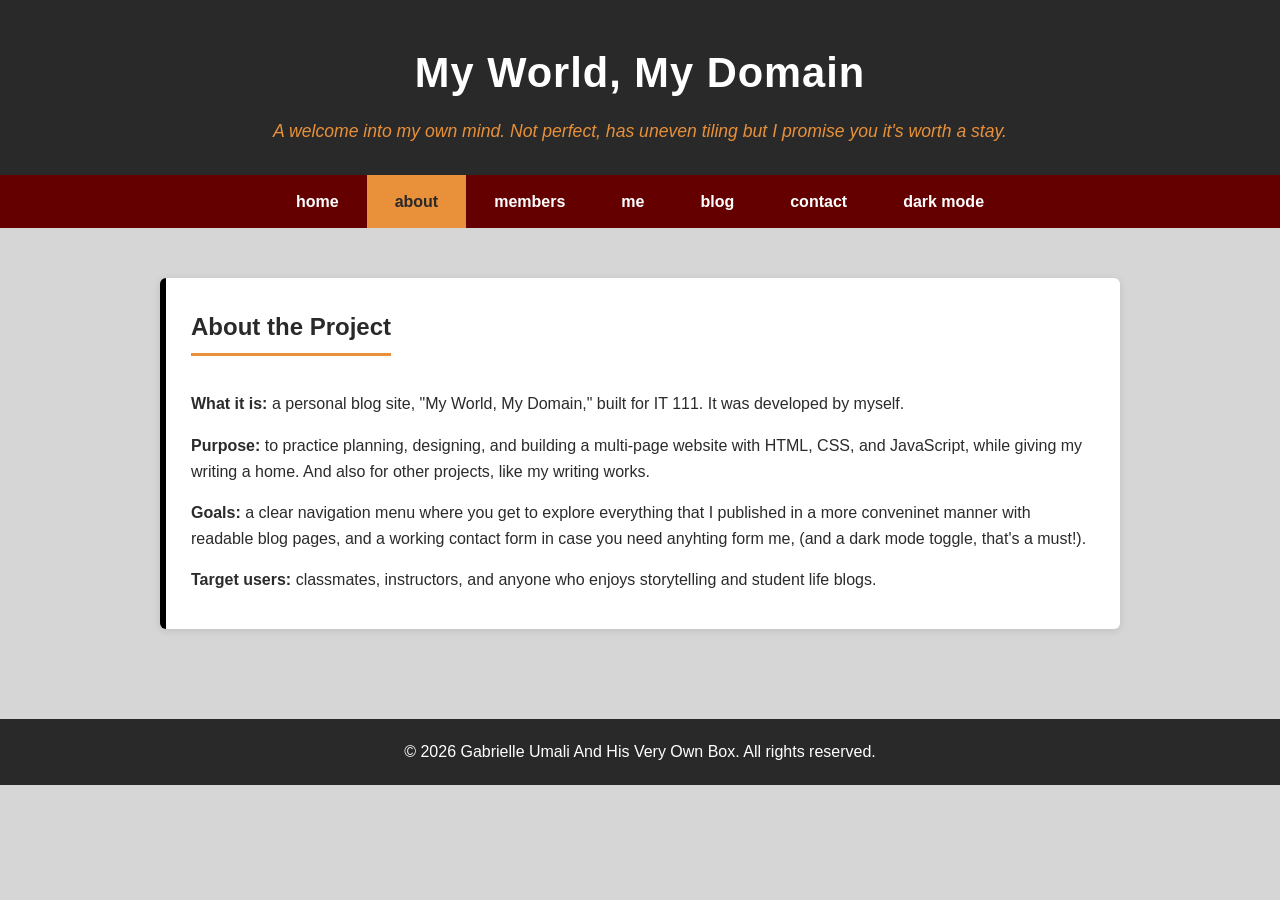
<file: about.html>
<!DOCTYPE html>
<html lang="en">
<head>
  <meta charset="UTF-8">
  <meta name="viewport" content="width=device-width, initial-scale=1.0">
  <title>About the Project | My World, My Domain</title>
  <link rel="stylesheet" href="style.css">
</head>
<body>
  <header>
    <h1>My World, My Domain</h1>
    <p><em>A welcome into my own mind. Not perfect, has uneven tiling but I promise you it's worth a stay.</em></p>
  </header>
  <nav><ul><li><a href="index.html">home</a></li><li><a href="about.html" class="active">about</a></li><li><a href="members.html">members</a></li><li><a href="me.html">me</a></li><li><a href="blog.html">blog</a></li><li><a href="contact.html">contact</a></li><li><button id="theme-toggle" type="button">dark mode</button></li></ul></nav>
  <main>
    <section id="about">
      <h2>About the Project</h2>
      <p><strong>What it is:</strong> a personal blog site, "My World, My Domain," built for IT 111. It was developed by myself.</p>
      <p><strong>Purpose:</strong> to practice planning, designing, and building a multi-page website with HTML, CSS, and JavaScript, while giving my writing a home. And also for other projects, like my writing works.</p>
      <p><strong>Goals:</strong> a clear navigation menu where you get to explore everything that I published in a more conveninet manner with readable blog pages, and a working contact form in case you need anyhting form me, (and a dark mode toggle, that's a must!).</p>
      <p><strong>Target users:</strong> classmates, instructors, and anyone who enjoys storytelling and student life blogs.</p>
    </section>
  </main>
  <footer>
    <p>&copy; 2026 Gabrielle Umali And His Very Own Box. All rights reserved.</p>
  </footer>
  <script src="script.js"></script>
</body>
</html>
</file>
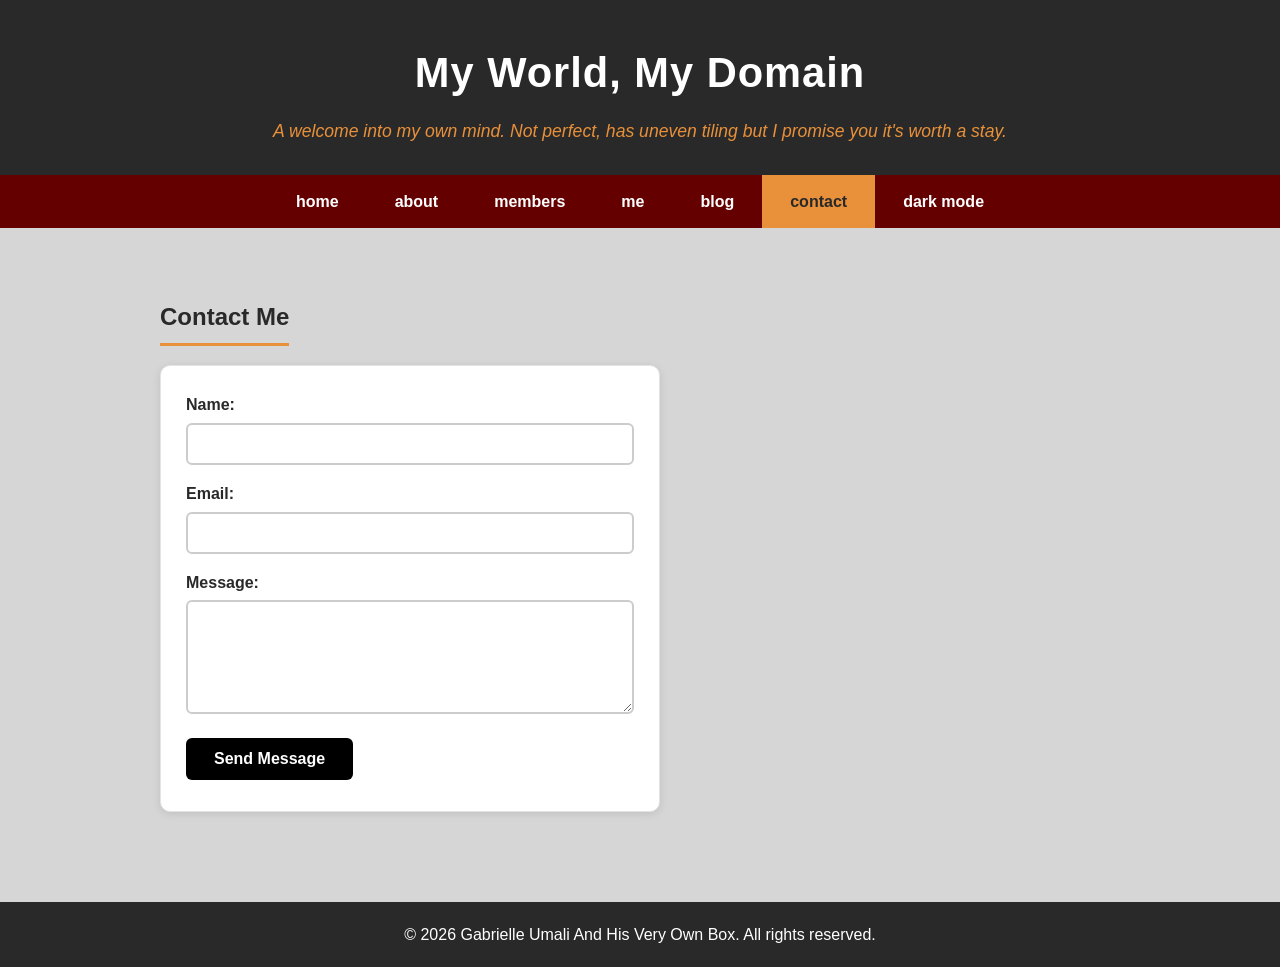
<file: contact.html>
<!DOCTYPE html>
<html lang="en">
<head>
  <meta charset="UTF-8">
  <meta name="viewport" content="width=device-width, initial-scale=1.0">
  <title>Contact | My World, My Domain</title>
  <link rel="stylesheet" href="style.css">
</head>
<body>
  <header>
    <h1>My World, My Domain</h1>
    <p><em>A welcome into my own mind. Not perfect, has uneven tiling but I promise you it's worth a stay.</em></p>
  </header>
  <nav><ul><li><a href="index.html">home</a></li><li><a href="about.html">about</a></li><li><a href="members.html">members</a></li><li><a href="me.html">me</a></li><li><a href="blog.html">blog</a></li><li><a href="contact.html" class="active">contact</a></li><li><button id="theme-toggle" type="button">dark mode</button></li></ul></nav>
  <main>
    <section id="contact">
      <h2>Contact Me</h2>
      <form action="#" method="post">
        <p>
          <label for="name">Name:</label><br>
          <input type="text" id="name" name="name">
        </p>
        <p>
          <label for="email">Email:</label><br>
          <input type="email" id="email" name="email">
        </p>
        <p>
          <label for="message">Message:</label><br>
          <textarea id="message" name="message" rows="5" cols="40"></textarea>
        </p>
        <p><button type="submit" class="btn">Send Message</button></p>
      </form>
    </section>
  </main>
  <footer>
    <p>&copy; 2026 Gabrielle Umali And His Very Own Box. All rights reserved.</p>
  </footer>
  <script src="script.js"></script>
</body>
</html>
</file>
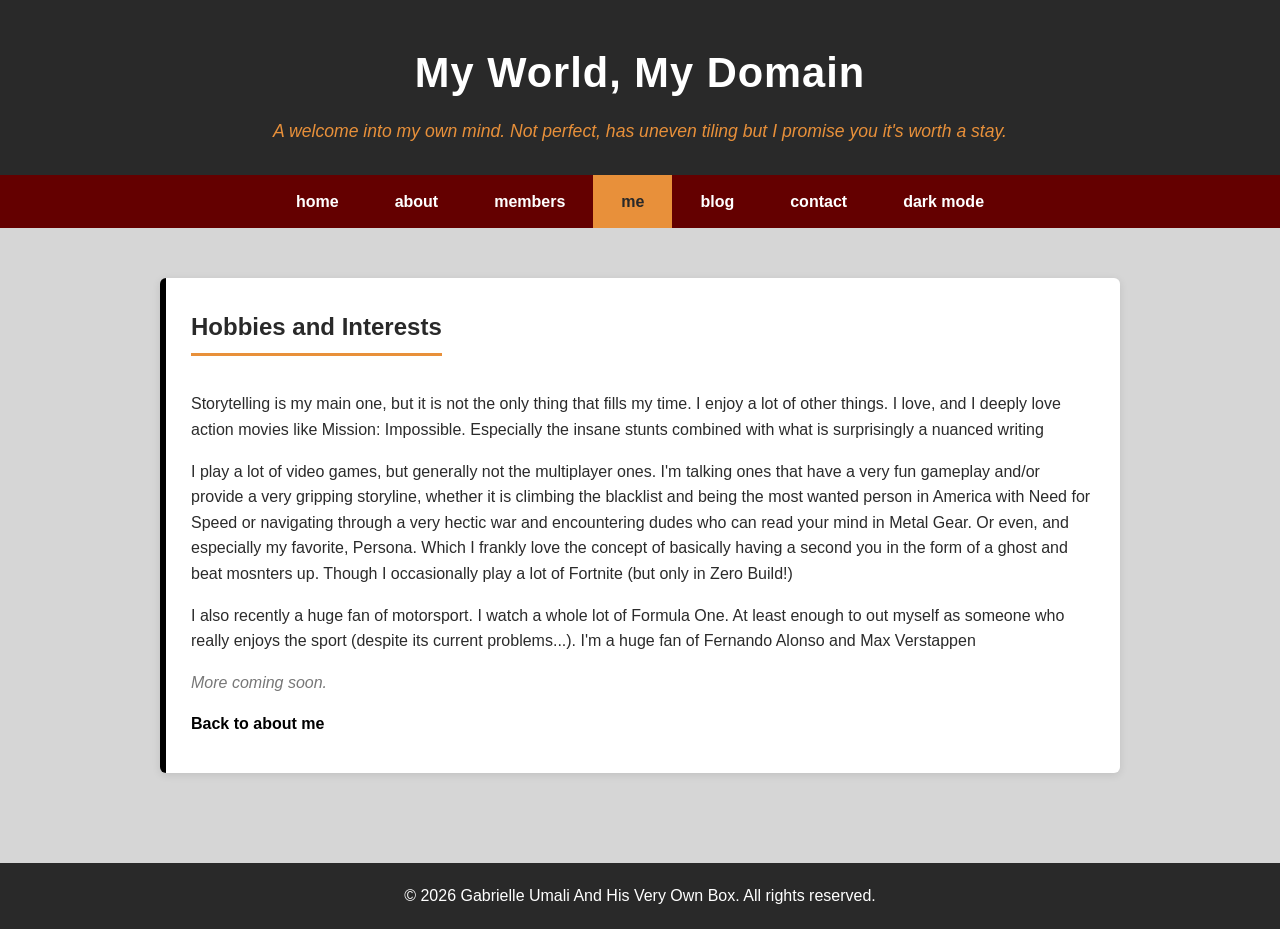
<file: interests.html>
<!DOCTYPE html>
<html lang="en">
<head>
  <meta charset="UTF-8">
  <meta name="viewport" content="width=device-width, initial-scale=1.0">
  <title>Hobbies and Interests | My World, My Domain</title>
  <link rel="stylesheet" href="style.css">
</head>
<body>
  <header>
    <h1>My World, My Domain</h1>
    <p><em>A welcome into my own mind. Not perfect, has uneven tiling but I promise you it's worth a stay.</em></p>
  </header>
  <nav><ul><li><a href="index.html">home</a></li><li><a href="about.html">about</a></li><li><a href="members.html">members</a></li><li><a href="me.html" class="active">me</a></li><li><a href="blog.html">blog</a></li><li><a href="contact.html">contact</a></li><li><button id="theme-toggle" type="button">dark mode</button></li></ul></nav>
  <main>
    <section id="about">
      <h2>Hobbies and Interests</h2>
      <p>Storytelling is my main one, but it is not the only thing that fills my time. I enjoy a lot of other things. I love, and I deeply love action movies like Mission: Impossible. Especially the insane stunts combined with what is surprisingly a nuanced writing </p>
<p>I play a lot of video games, but generally not the multiplayer ones. I'm talking ones that have a very fun gameplay and/or provide a very gripping storyline, whether it is climbing the blacklist and being the most wanted person in America with Need for Speed or navigating through a very hectic war and encountering dudes who can read your mind in Metal Gear. Or even, and especially my favorite, Persona. Which I frankly love the concept of basically having a second you in the form of a ghost and beat mosnters up. Though I occasionally play a lot of Fortnite (but only in Zero Build!)</p>
<p>I also recently a huge fan of motorsport. I watch a whole lot of Formula One. At least enough to out myself as someone who really enjoys the sport (despite its current problems...). I'm a huge fan of Fernando Alonso and Max Verstappen</p>
      <p class="note">More coming soon.</p>
      <p><a class="read-more" href="me.html">Back to about me</a></p>
    </section>
  </main>
  <footer>
    <p>&copy; 2026 Gabrielle Umali And His Very Own Box. All rights reserved.</p>
  </footer>
  <script src="script.js"></script>
</body>
</html>
</file>
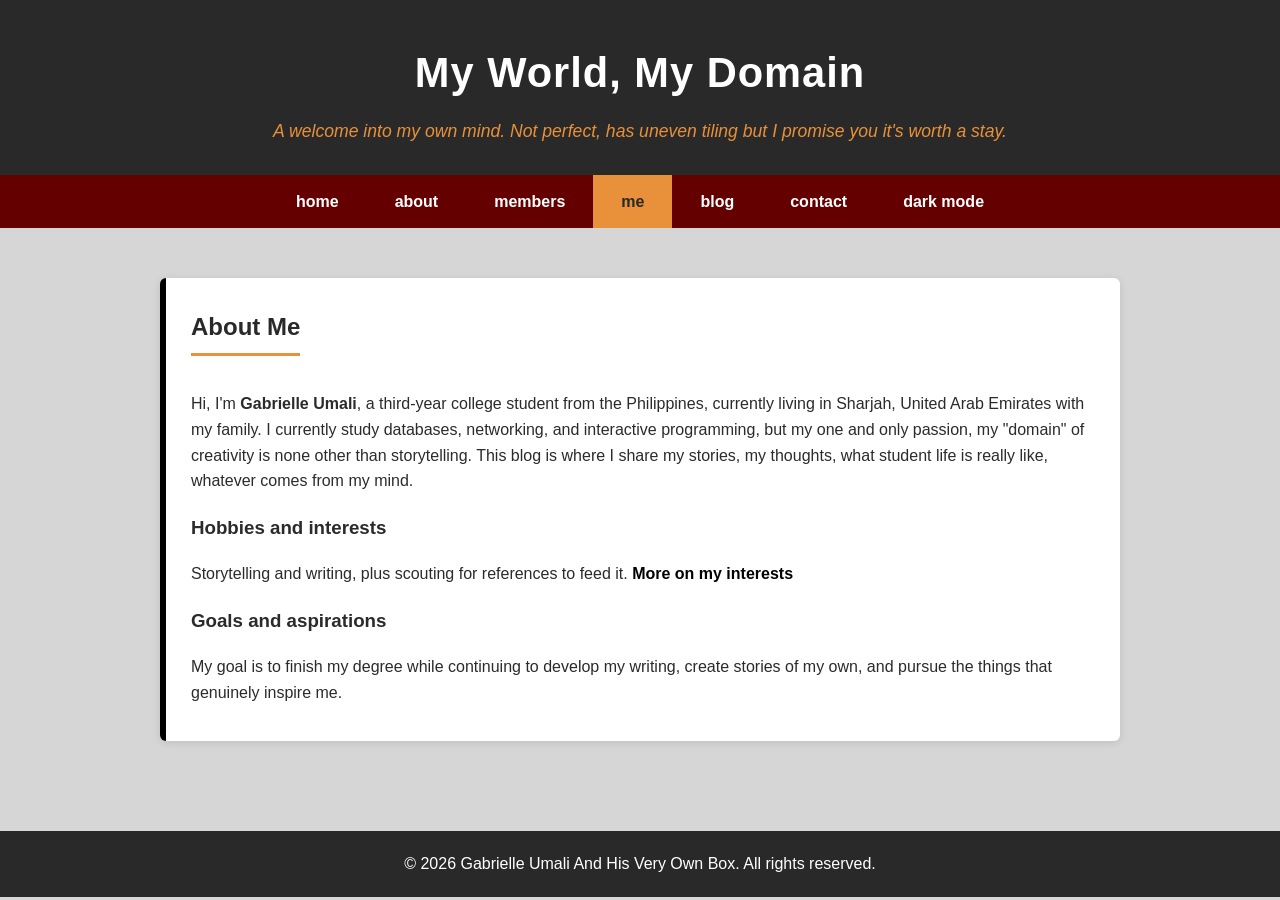
<file: me.html>
<!DOCTYPE html>
<html lang="en">
<head>
  <meta charset="UTF-8">
  <meta name="viewport" content="width=device-width, initial-scale=1.0">
  <title>About Me | My World, My Domain</title>
  <link rel="stylesheet" href="style.css">
</head>
<body>
  <header>
    <h1>My World, My Domain</h1>
    <p><em>A welcome into my own mind. Not perfect, has uneven tiling but I promise you it's worth a stay.</em></p>
  </header>
  <nav><ul><li><a href="index.html">home</a></li><li><a href="about.html">about</a></li><li><a href="members.html">members</a></li><li><a href="me.html" class="active">me</a></li><li><a href="blog.html">blog</a></li><li><a href="contact.html">contact</a></li><li><button id="theme-toggle" type="button">dark mode</button></li></ul></nav>
  <main>
    <section id="about">
      <h2>About Me</h2>
      <p>
        Hi, I'm <strong>Gabrielle Umali</strong>, a third-year college student
        from the Philippines, currently living in Sharjah, United Arab Emirates with my family.
        I currently study databases, networking, and interactive programming, but my
        one and only passion, my "domain" of creativity is none other than storytelling. This blog is where
        I share my stories, my thoughts, what student life is really like, whatever comes from my mind.
      </p>
      <h3>Hobbies and interests</h3>
      <p>Storytelling and writing, plus scouting for references to feed it. <a class="read-more" href="interests.html">More on my interests</a></p>
      <h3>Goals and aspirations</h3>
      <p>My goal is to finish my degree while continuing to develop my writing, create stories of my own, and pursue the things that genuinely inspire me.</p>
    </section>
  </main>
  <footer>
    <p>&copy; 2026 Gabrielle Umali And His Very Own Box. All rights reserved.</p>
  </footer>
  <script src="script.js"></script>
</body>
</html>
</file>
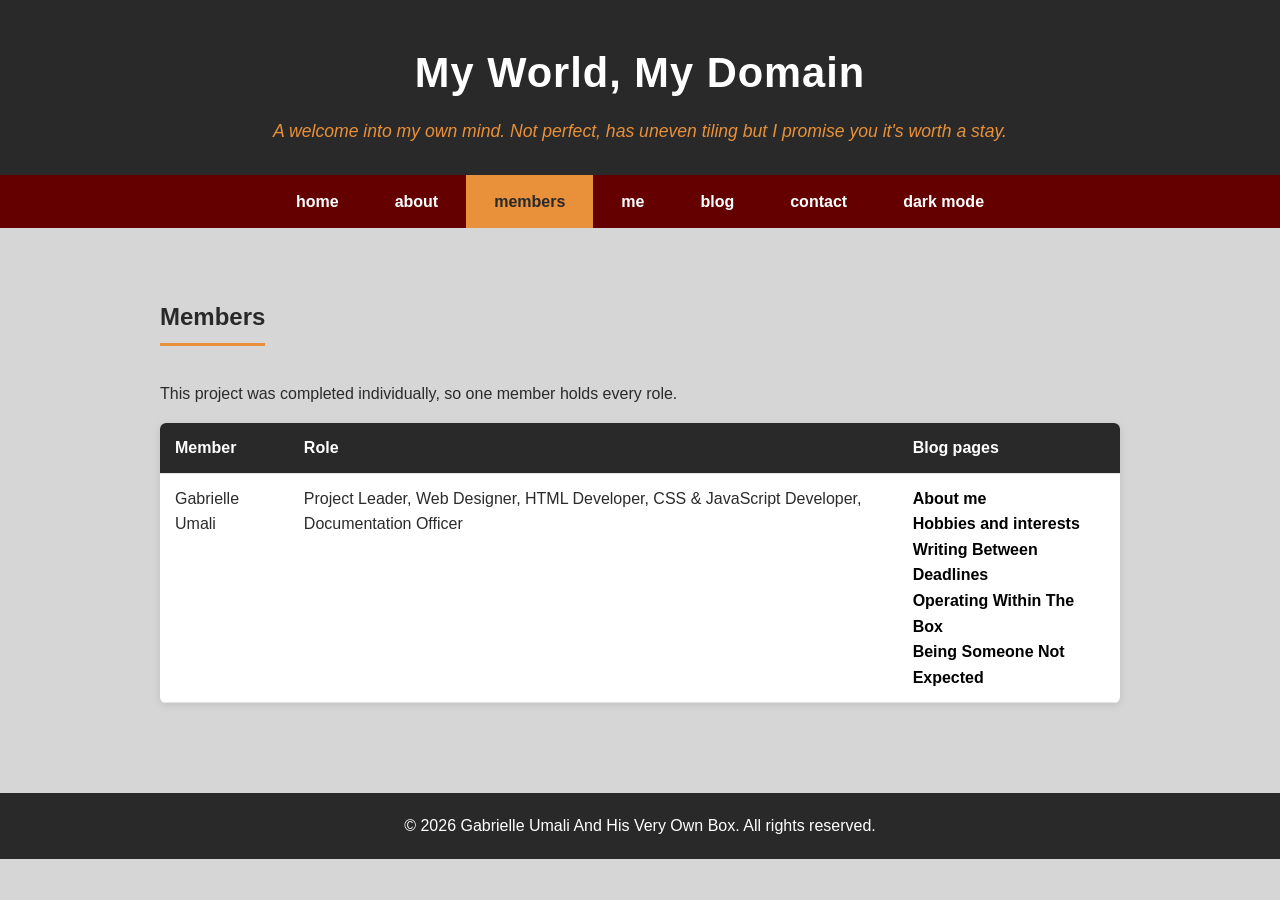
<file: members.html>
<!DOCTYPE html>
<html lang="en">
<head>
  <meta charset="UTF-8">
  <meta name="viewport" content="width=device-width, initial-scale=1.0">
  <title>Members | My World, My Domain</title>
  <link rel="stylesheet" href="style.css">
</head>
<body>
  <header>
    <h1>My World, My Domain</h1>
    <p><em>A welcome into my own mind. Not perfect, has uneven tiling but I promise you it's worth a stay.</em></p>
  </header>
  <nav><ul><li><a href="index.html">home</a></li><li><a href="about.html">about</a></li><li><a href="members.html" class="active">members</a></li><li><a href="me.html">me</a></li><li><a href="blog.html">blog</a></li><li><a href="contact.html">contact</a></li><li><button id="theme-toggle" type="button">dark mode</button></li></ul></nav>
  <main>
    <section id="members">
      <h2>Members</h2>
      <p>This project was completed individually, so one member holds every role.</p>
      <table>
        <tr><th>Member</th><th>Role</th><th>Blog pages</th></tr>
        <tr>
          <td>Gabrielle Umali</td>
          <td>Project Leader, Web Designer, HTML Developer, CSS &amp; JavaScript Developer, Documentation Officer</td>
          <td><a class="read-more" href="me.html">About me</a><br>
              <a class="read-more" href="interests.html">Hobbies and interests</a><br>
              <a class="read-more" href="post-1.html">Writing Between Deadlines</a><br>
              <a class="read-more" href="post-2.html">Operating Within The Box</a><br>
              <a class="read-more" href="post-3.html">Being Someone Not Expected</a></td>
        </tr>
      </table>
    </section>
  </main>
  <footer>
    <p>&copy; 2026 Gabrielle Umali And His Very Own Box. All rights reserved.</p>
  </footer>
  <script src="script.js"></script>
</body>
</html>
</file>
<file: style.css>
:root {
  --dark: #292929;
  --teal: #000000;
  --red: #640000;
  --gray: #d6d6d6;
  --text: #2b2b2b;
  --orange: #e8903a;
}

* {
  box-sizing: border-box;
}

body {
  margin: 0;
  font-family: "Verdana", Geneva, Tahoma, sans-serif;
  line-height: 1.6;
  color: var(--text);
  background-color: var(--gray);
}

h1, h2, h3, nav, label, .btn {
  font-family: 'Segoe UI', Tahoma, Geneva, Verdana, sans-serif;
}

header {
  background-color: var(--dark);
  color: white;
  text-align: center;
  padding: 40px 20px 30px;
}

header h1 {
  margin: 0 0 10px;
  font-size: 2.6rem;
  letter-spacing: 1px;
}

header p {
  max-width: 760px;
  margin: 0 auto;
  color: var(--orange);
  font-size: 1.1rem;
}

nav {
  background-color: var(--red);
}

nav ul {
  list-style: none;
  margin: 0;
  padding: 0;
  display: flex;
  justify-content: center;
}

nav a {
  display: block;
  padding: 14px 28px;
  color: white;
  text-decoration: none;
  font-weight: bold;
  transition: background-color 0.3s;
}

nav a:hover {
  background-color: var(--orange);
  color: var(--dark);
}

main {
  max-width: 1000px;
  margin: 0 auto;
  padding: 20px;
}

section {
  margin: 30px 0;
}

h2 {
  color: var(--dark);
  border-bottom: 3px solid var(--orange);
  padding-bottom: 6px;
  display: inline-block;
}

#about {
  background-color: white;
  padding: 10px 25px 20px;
  border-left: 6px solid var(--teal);
  border-radius: 6px;
  box-shadow: 0 2px 8px rgba(0, 0, 0, 0.1);
}

.card-grid {
  display: grid;
  grid-template-columns: repeat(3, 1fr);
  gap: 20px;
}

.blog-card {
  background-color: white;
  padding: 15px;
  border: 1px solid #e3e3e3;
  border-radius: 10px;
  box-shadow: 0 3px 10px rgba(0, 0, 0, 0.12);
  transition: transform 0.3s, box-shadow 0.3s;
}

.blog-card:hover {
  transform: translateY(-6px);
  box-shadow: 0 8px 18px rgba(0, 0, 0, 0.2);
}

.blog-card h3 {
  margin: 0 0 10px;
  color: var(--dark);
}

.blog-card img {
  display: block;
  width: 100%;
  height: 180px;
  object-fit: cover;
  border-radius: 6px;
}

.date {
  color: #777;
  margin: 8px 0;
}

.read-more {
  color: var(--teal);
  font-weight: bold;
  text-decoration: none;
}

.read-more:hover {
  color: var(--orange);
  text-decoration: underline;
}

form {
  background-color: white;
  max-width: 500px;
  padding: 10px 25px 15px;
  border: 1px solid #e3e3e3;
  border-radius: 10px;
  box-shadow: 0 2px 8px rgba(0, 0, 0, 0.1);
}

label {
  font-weight: bold;
  color: var(--dark);
}

input,
textarea {
  width: 100%;
  padding: 10px;
  margin-top: 5px;
  border: 2px solid #ccc;
  border-radius: 6px;
  font-family: inherit;
  font-size: 1rem;
}

input:focus,
textarea:focus {
  outline: none;
  border-color: var(--teal);
}

.btn {
  background-color: var(--teal);
  color: white;
  padding: 12px 28px;
  border: none;
  border-radius: 6px;
  font-size: 1rem;
  font-weight: bold;
  cursor: pointer;
  transition: background-color 0.3s;
}

.btn:hover {
  background-color: var(--orange);
  color: var(--dark);
}

/* ===== Footer ===== */
footer {
  background-color: var(--dark);
  color: white;
  text-align: center;
  padding: 20px;
  margin-top: 40px;
}

footer p {
  margin: 0;
}

/* ===== Responsive design ===== */
@media (max-width: 800px) {
  .card-grid {
    grid-template-columns: 1fr 1fr;
  }
}

@media (max-width: 600px) {
  header h1 {
    font-size: 2rem;
  }

  nav ul {
    flex-direction: column;
    text-align: center;
  }

  .card-grid {
    grid-template-columns: 1fr;
  }

  main {
    padding: 10px;
  }
}
/* ===== Added for multi-page version ===== */
nav a.active { background-color: var(--orange); color: var(--dark); }
nav button { display:block; padding:14px 28px; background:none; border:none; color:white; font:inherit; font-weight:bold; cursor:pointer; transition:background-color 0.3s; }
nav button:hover { background-color: var(--orange); color: var(--dark); }
.post { background:white; padding:10px 25px 25px; border-left:6px solid var(--teal); border-radius:6px; box-shadow:0 2px 8px rgba(0,0,0,0.1); }
.post img { display:block; max-width:100%; height:auto; border-radius:6px; margin:10px 0; }
.note { color:#777; font-style:italic; }
body.dark { --gray:#1b1b1b; --text:#e6e6e6; }
body.dark #about, body.dark .blog-card, body.dark form, body.dark .post { background-color:#2a2a2a; border-color:#444; }
body.dark h2, body.dark h3, body.dark label, body.dark .blog-card h3 { color:#f0f0f0; }
body.dark input, body.dark textarea { background:#1b1b1b; color:#e6e6e6; border-color:#555; }
body.dark .date, body.dark .note { color:#aaa; }
body.dark .read-more { color:var(--orange); }
@media (max-width:600px){ nav button{width:100%;} }

table { width:100%; border-collapse:collapse; background:white; border-radius:6px; overflow:hidden; box-shadow:0 2px 8px rgba(0,0,0,0.1); }
th, td { text-align:left; vertical-align:top; padding:12px 15px; border-bottom:1px solid #e3e3e3; }
th { background:var(--dark); color:white; font-family:'Segoe UI', Tahoma, Geneva, Verdana, sans-serif; }
body.dark table { background:#2a2a2a; }
body.dark td { border-color:#444; }
@media (max-width:600px){ table, tr, th, td { display:block; } th { display:none; } }
</file>
